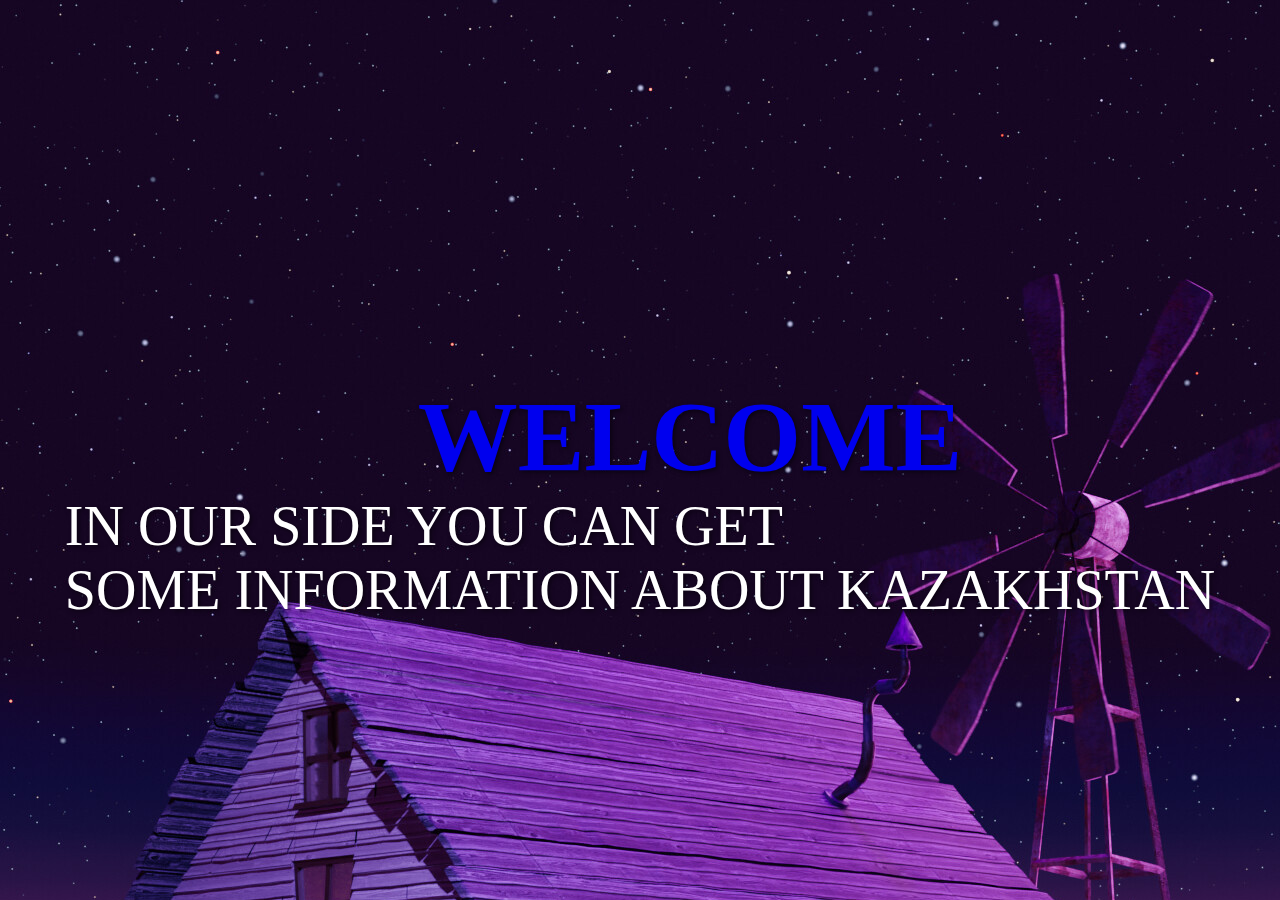
<file: home.html>
<!DOCTYPE html>
<html lang="en">
  <head>
    <meta charset="UTF-8" />
    <meta name="viewport" content="width=device-width, initial-scale=1.0" />
    <title>Document</title>
    <link rel="stylesheet" href="style.css" />
  </head>

  <body>
    <div class="look">
      <a href="index.html"><h1>welcome</h1></a>

      <p>in our side you can get <br />some information about Kazakhstan</p>
    </div>
  </body>
</html>
</file>
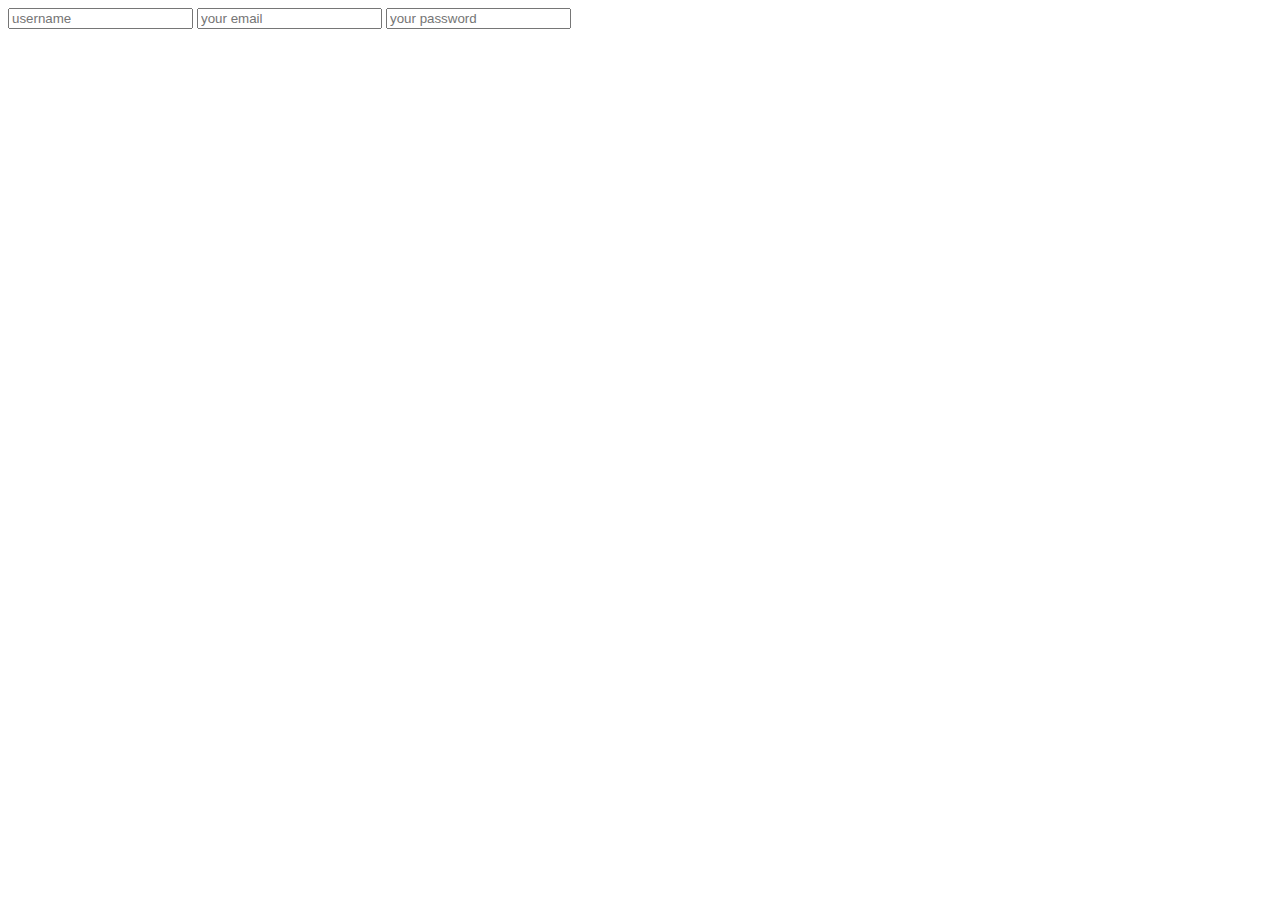
<file: ssign.html>
<!DOCTYPE html>
<html lang="en">
  <head>
    <meta charset="UTF-8" />
    <meta name="viewport" content="width=device-width, initial-scale=1.0" />
    <title>Document</title>
  </head>

  <body>
    <div class="lll">
      <div class="kok">
        <form>
          <input type="username" placeholder="username" />
          <input type="email" placeholder="your email" />
          <input type="password" placeholder="your password" />
        </form>
      </div>
    </div>
  </body>
</html>
</file>
<file: style.css>
@media (max-width: 1900px) {
  @import url("https://fonts.googleapis.com/css2?family=Kanit:ital,wght@0,100;0,200;0,300;0,400;0,500;0,600;0,700;0,800;0,900;1,100;1,200;1,300;1,400;1,500;1,600;1,700;1,800;1,900&display=swap");
  body {
    background-image: url(wallhaven-zyj28v.jpg);
    background-position: top;
  }
  .header {
    background-image: url(i.webp);
    background-repeat: no-repeat;
    background-size: cover;
    box-shadow: 3px 3px 3px 3px;
    background-position: center;
    border-radius: 10px;
    margin-left: 170px;
    margin-top: 50px;

    color: rgb(168, 0, 247);
    max-width: 1400px;
  }
  table {
    display: flex;
    flex-direction: row;
    justify-content: center;
    align-items: center;
    padding: 40px;
  }
  td {
    padding-left: 40px;
    font-size: xx-large;
    padding-bottom: 10px;
  }
  h1 {
    padding: 100px 0 0 100px;
    font-size: 60px;
    font-family: kanit;
  }

  @keyframes KAZAKHSTAN {
    0% {
      color: rgb(245, 245, 245);
    }
    50% {
      color: rgb(205, 86, 209);
    }
    100% {
      color: rgb(209, 41, 195);
    }
  }
  .multicolor {
    animation: KAZAKHSTAN 5s linear infinite;
  }
  .main-page {
    color: antiquewhite;
    font-family: Georgia, "Times New Roman", Times, serif;

    background-repeat: no-repeat;
    background-size: cover;
    animation-name: fhwei;
    animation-duration: 2s;
    transition: transform 3s ease, opacity 1s ease-in;
    display: grid;
    max-width: 1900px;
    grid-template-columns: 100px 100px 100px;
    grid-template-rows: 100px 100px 100px;
    grid-column: 100px;
    grid-row: 100px;
    gap: 500px;
    padding-left: 20px;
    padding-top: 50px;
  }
  .card:hover {
    transform: rotateY(180deg);
  }
  .card {
    width: 500px;
    height: 300px;
    position: relative;
    transform-style: preserve-3d;
    transition: transform 0.8s;
    perspective: 1000px;
  }
  .side {
    position: absolute;
    width: 100%;
    height: 100%;
    backface-visibility: hidden;
    display: flex;
    align-items: center;
    justify-content: center;
    font-size: 2rem;
    color: #fff;
    border-radius: 10px;
  }
  .back {
    background: linear-gradient(135deg, #f00af8, #1b0f0e);
    transform: rotateY(180deg);
  }

  * {
    padding: 0;
    margin: 0;
  }
  .container {
    max-width: 1900px;
    margin: 0 auto;
  }
  td a {
    text-decoration: none;
    color: rgb(194, 0, 212);
    box-shadow: 2px 3px 3px 0;
    border-radius: 10px;
    padding: 10px;
    font-family: "Franklin Gothic Medium", "Arial Narrow", Arial, sans-serif;
  }
  .look {
    display: flex;
    flex-direction: column;
    justify-content: center;
    align-items: center;
    min-height: 100vh;

    background-repeat: no-repeat;
    background-size: cover;

    font-size: 56px;
    color: #fff;
    text-shadow: 2px 2px 4px rgba(0, 0, 0, 0.5);

    text-transform: uppercase;
  }

  @import url("https://fonts.googleapis.com/css2?family=Poppins:ital,wght@0,100;0,200;0,300;0,400;0,500;0,600;0,700;0,800;0,900;1,100;1,200;1,300;1,400;1,500;1,600;1,700;1,800;1,900&display=swap");
  p {
    font-family: poppins;
  }
  .look h1 {
    font-size: 100px;
  }
  .klk {
    font-family: "Gill Sans", "Gill Sans MT", Calibri, "Trebuchet MS",
      sans-serif;
    font-size: 20px;
    border: 10px solid;
    border-radius: 10px;
    margin: 10px;
    background: linear-gradient(rgb(42, 1, 58), rgb(127, 17, 170));
  }
  .main {
    font-size: 20px;

    background-repeat: no-repeat;
    background-size: cover;
  }
  .lll {
    padding: 10px;
    color: rgb(182, 181, 179);
  }
  .look a {
    text-decoration: none;
  }
  .look a :hover {
    transform: scale(1.2);
    transition: 1.2s;
  }
  img {
    border-radius: 10px;
  }
  @keyframes fhwei {
    from {
      translate: 150vw 0;
      scale: 150% 4;
    }

    to {
      translate: 10 10;
      scale: 100% 1;
    }
  }
  footer {
    display: flex;
    background-color: rgba(0, 0, 0, 0);
    color: aliceblue;
    height: 350px;
    justify-content: center;
    align-items: center;
    margin-bottom: -10px;
    gap: 5rem;
  }

  footer {
    position: absolute;
    top: 1400px;

    color: white;
  }
  footer li:hover {
    color: bisque;
    transition: 1.2s;
    transform: scale(1.1);
  }
  .lol {
    display: flex;
    justify-content: center;
    align-items: center;
    min-height: 100vh;
  }
  .kok {
    background-color: #1b0f0e5d;
    padding: 100px;
    border-radius: 10px;
    color: #f00af8;
  }
  .kok form {
  }
  .kok h1 {
    display: flex;
    justify-content: center;
    align-items: center;
    margin-top: -20px;
    padding-bottom: 30px;
  }
  .kolok {
    display: flex;
    justify-content: center;
    align-items: center;
    margin-top: 20px;
  }
  .kolok button {
    background-color: #f00af834;
    border: none;
    padding: 10px;
    border-radius: 10px;
    color: aliceblue;
  }
}

@media screen and (max-width: 430px) {
  @import url("https://fonts.googleapis.com/css2?family=Kanit:ital,wght@0,100;0,200;0,300;0,400;0,500;0,600;0,700;0,800;0,900;1,100;1,200;1,300;1,400;1,500;1,600;1,700;1,800;1,900&display=swap");
  body {
    background-image: url(wallhaven-zyj28v.jpg);
    background-position: top;
  }
  .header {
    background-image: url(i.webp);
    background-repeat: no-repeat;
    background-size: cover;
    box-shadow: 3px 3px 3px 3px;
    background-position: center;
    border-radius: 10px;
    width: 430px;
    margin-top: 10px;
    color: rgb(168, 0, 247);
  }
  td {
    padding-left: 1px;
    font-size: 10px;
    padding-bottom: 10px;
  }
  table {
    display: flex;
    flex-direction: row;
    justify-content: center;
    align-items: center;
    padding: 3px;
  }

  h1 {
    padding: 100px 0 0 100px;
    font-size: 20px;
    font-family: kanit;
  }

  @keyframes KAZAKHSTAN {
    0% {
      color: rgb(235, 225, 225);
    }
    50% {
      color: rgb(205, 86, 209);
    }
    100% {
      color: rgb(231, 16, 213);
    }
  }
  .multicolor {
    animation: KAZAKHSTAN 5s linear infinite;
  }
  .main-page {
    color: antiquewhite;
    font-family: Georgia, "Times New Roman", Times, serif;

    background-repeat: no-repeat;
    background-size: cover;
    animation-name: fhwei;
    animation-duration: 2s;
    transition: transform 3s ease, opacity 1s ease-in;
    display: grid;
    max-width: 430px;
    grid-template-columns: 70px 70px 70px;
    grid-template-rows: 70px 70px 70px;
    grid-column: 70px;
    grid-row: 70px;
    gap: 70px;

    padding-top: 50px;
  }

  * {
    padding: 0;
    margin: 0;
  }

  td a {
    text-decoration: none;
    color: rgb(194, 0, 212);
    box-shadow: 2px 3px 3px 0;
    border-radius: 10px;
    padding: 10px;
    font-family: "Franklin Gothic Medium", "Arial Narrow", Arial, sans-serif;
  }
  .look {
    display: flex;
    flex-direction: column;
    justify-content: center;
    align-items: center;
    min-height: 100vh;
    background-repeat: no-repeat;
    background-size: cover;
    font-size: 30px;
    color: #fff;
    text-shadow: 2px 2px 4px rgba(0, 0, 0, 0.5);
    text-transform: uppercase;
  }

  @import url("https://fonts.googleapis.com/css2?family=Poppins:ital,wght@0,100;0,200;0,300;0,400;0,500;0,600;0,700;0,800;0,900;1,100;1,200;1,300;1,400;1,500;1,600;1,700;1,800;1,900&display=swap");
  p {
    font-family: poppins;
  }

  .klk {
    font-family: "Gill Sans", "Gill Sans MT", Calibri, "Trebuchet MS",
      sans-serif;
    font-size: 20px;
    border: 10px solid;
    border-radius: 10px;
    margin: 10px;
    background: linear-gradient(rgb(42, 1, 58), rgb(127, 17, 170));
  }
  .main {
    font-size: 20px;

    background-repeat: no-repeat;
    background-size: cover;
  }
  .lll {
    padding: 10px;
    color: rgb(182, 181, 179);
  }
  .look a {
    text-decoration: none;
  }
  .look a :hover {
    transform: scale(1.2);
    transition: 1.2s;
  }
  img {
    border-radius: 10px;
    width: 80px;
  }
  */ @keyframes fhwei {
    from {
      translate: 150vw 0;
      scale: 150% 4;
    }

    to {
      translate: 10 10;
      scale: 100% 1;
    }
  }
  footer {
    font-size: 15px;
    display: grid;
    grid-template-columns: 40px 40px 40px;
    grid-template-rows: 40px 40px;
    gap: 100px;
  }
}
</file>
